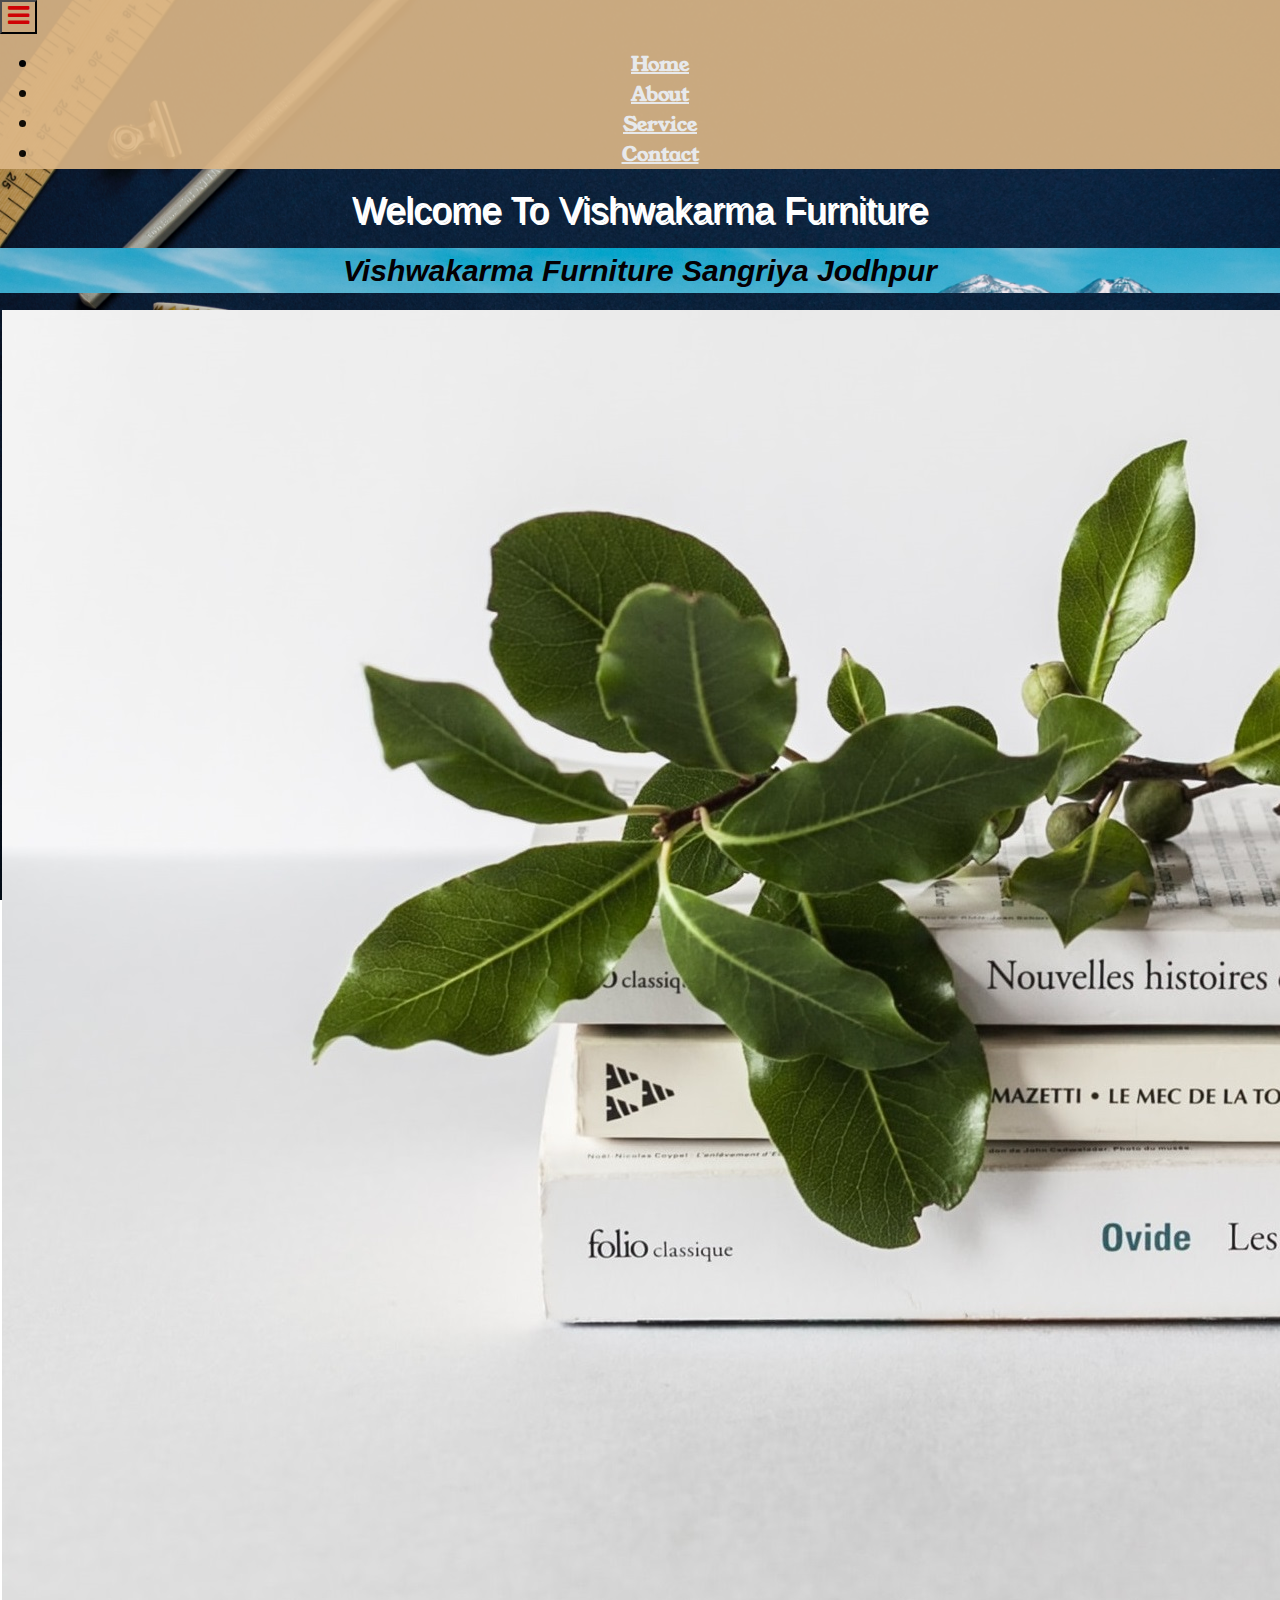
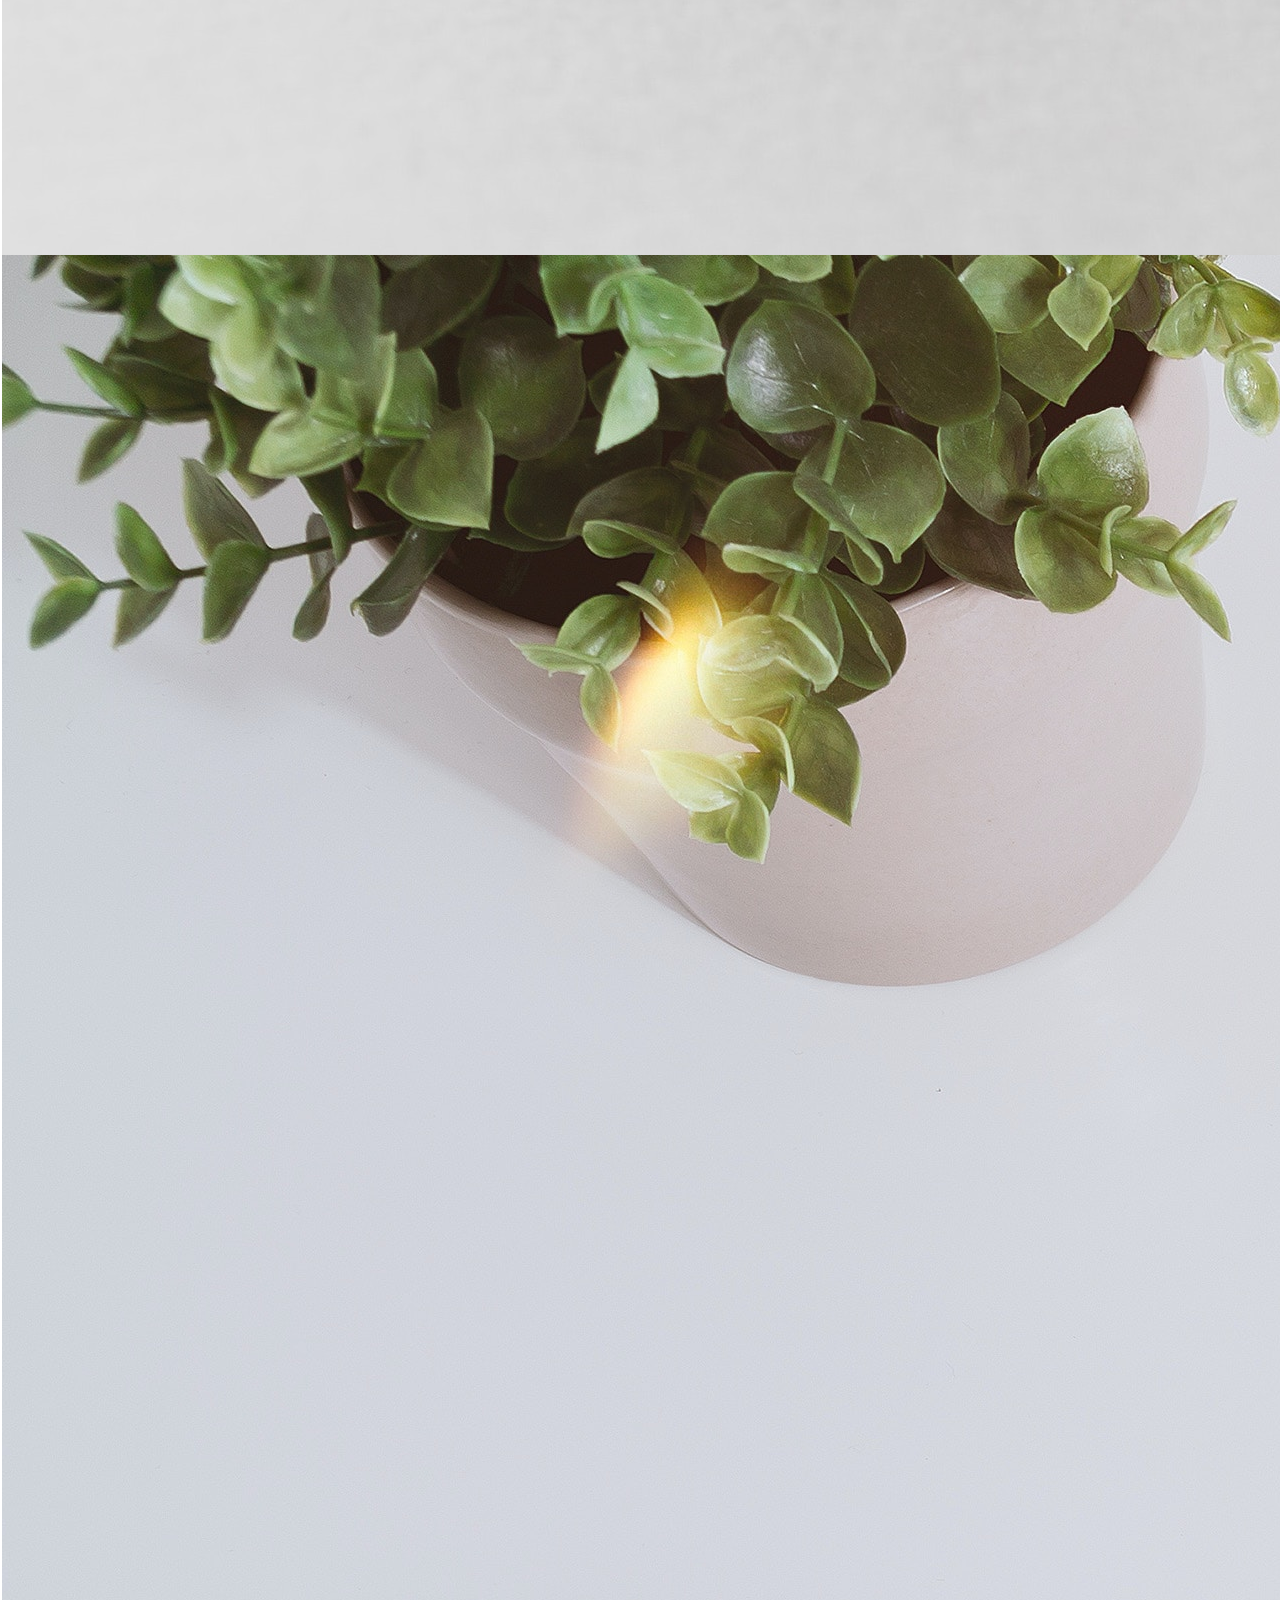
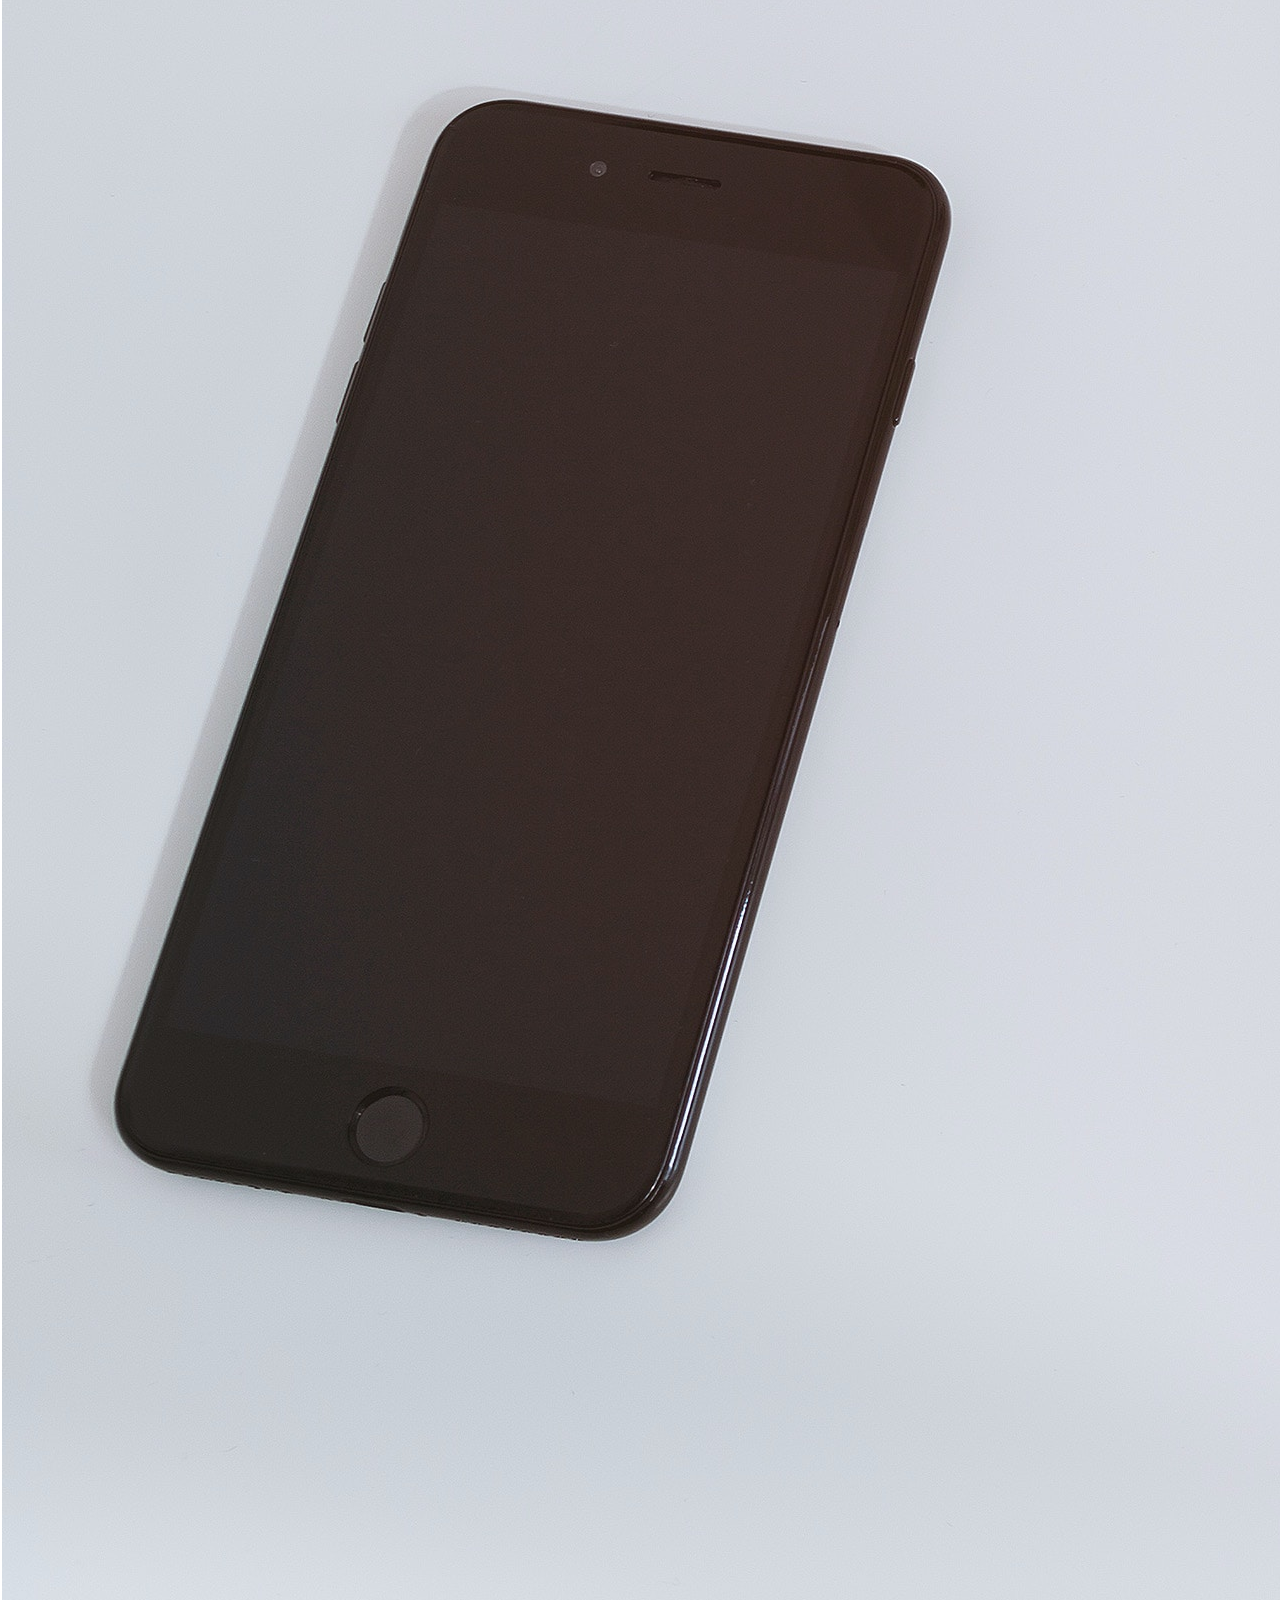
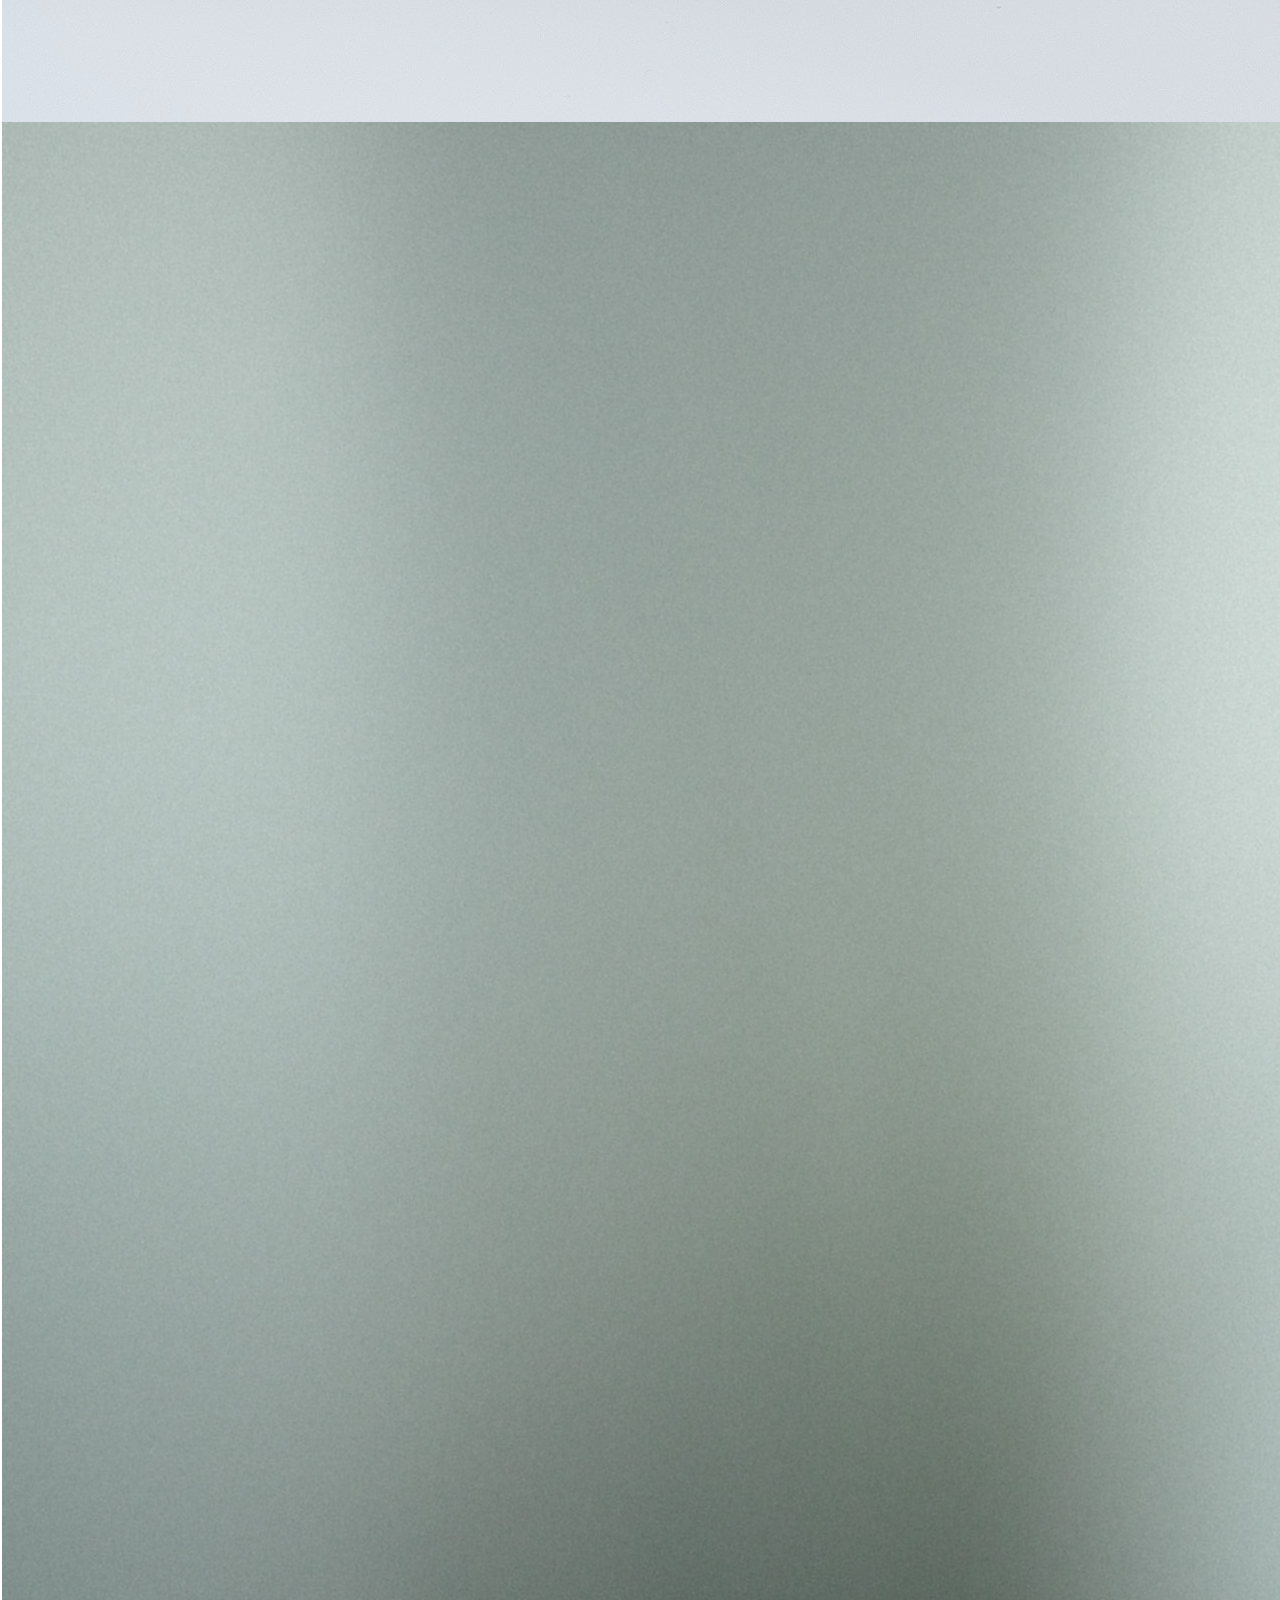
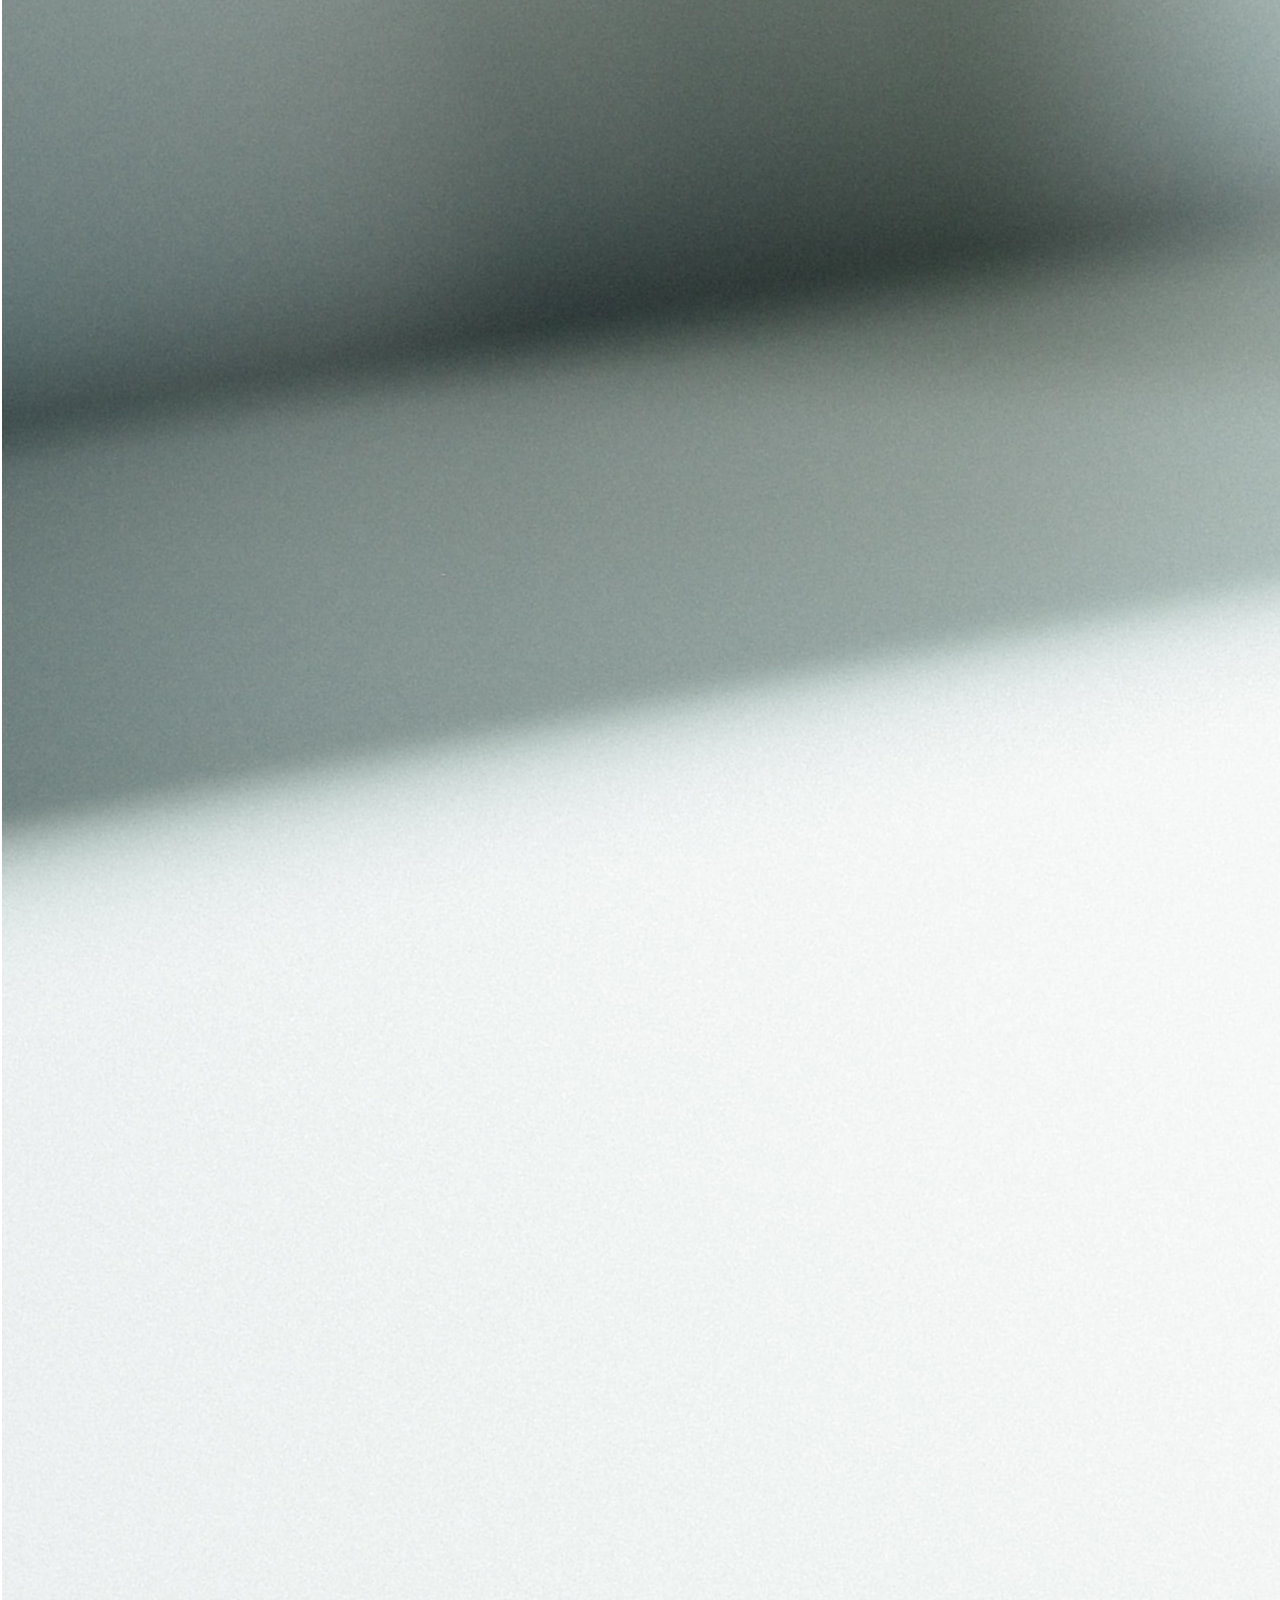
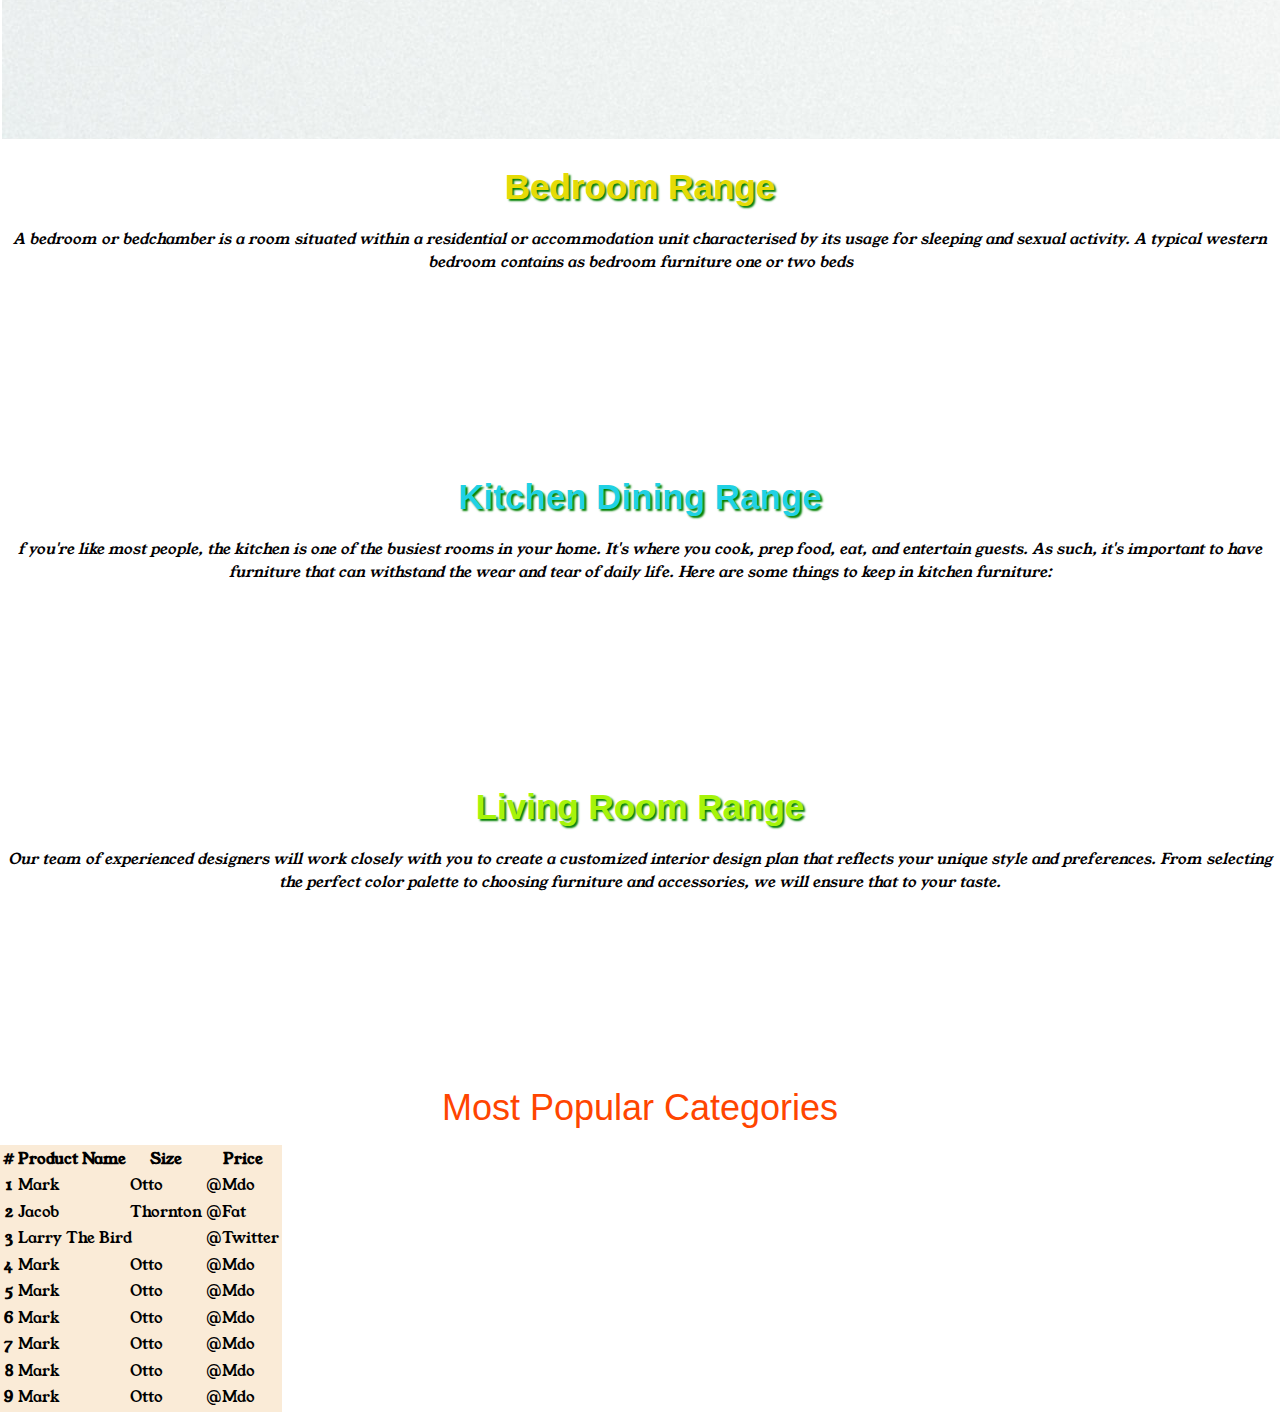
<file: cont.html>
<!doctype html>
<html lang="en">
  <head>
    <!-- Required meta tags -->
    <meta charset="utf-8">
    <meta name="viewport" content="width=device-width, initial-scale=1">

    <!-- Bootstrap CSS -->
    <link href="https://cdn.jsdelivr.net/npm/bootstrap@5.0.2/dist/css/bootstrap.min.css" rel="stylesheet" integrity="sha384-EVSTQN3/azprG1Anm3QDgpJLIm9Nao0Yz1ztcQTwFspd3yD65VohhpuuCOmLASjC" crossorigin="anonymous">
    <link rel="stylesheet" href="https://cdnjs.cloudflare.com/ajax/libs/font-awesome/4.7.0/css/font-awesome.min.css"> 
    <link rel="preconnect" href="https://fonts.googleapis.com">
<link rel="preconnect" href="https://fonts.gstatic.com" crossorigin>
<link href="https://fonts.googleapis.com/css2?family=Cantarell:ital@1&family=Oswald:wght@500&family=Playfair+Display:ital@0;1&family=Roboto+Condensed:ital,wght@1,300&family=Satisfy&family=Young+Serif&display=swap" rel="stylesheet">
<link rel="stylesheet" href="https://www.w3schools.com/w3css/4/w3.css">
<link rel="stylesheet" href="https://www.w3schools.com/lib/w3-colors-highway.css">
    <title>vishkarma</title>
    <style>
      body{
        background-image: url("joanna-kosinska-7ACuHoezUYk-unsplash.jpg");
        background-repeat: no-repeat;
        background-size: cover;
        background-attachment: fixed;
        /* animation: myAnim 2s ease 2s 1 alternate-reverse forwards; */
        margin: 0px;
        padding:0px;
        box-sizing: border-box;
        font-family: 'Cantarell', sans-serif;
font-family: 'Oswald', sans-serif;
font-family: 'Playfair Display', serif;
font-family: 'Roboto Condensed', sans-serif;
font-family: 'Satisfy', cursive;
font-family: 'Young Serif', serif;
      }
      @keyframes myAnim {
	0% {
		background-position: right bottom;
		background-size: 100%;
	}

	100% {
		background-position: right bottom;
		background-size: 150%;
	}
}
      .navbar{
        background-color:burlywood;
        opacity:0.9;
      }
      .nav-item{
        font-size:20px;
        font-weight: bold;
       
      }
      .nav-link{
        color:white;
        padding:5px;
      }
      .nav-link:hover{
        color: deeppink;
        transition:2s;
        scale:1.2;
      }
      ul li{
        text-transform: capitalize;
        text-align: center;
      }
      .fa{
        font-size:25px;
        color:rgb(229, 1, 1);
      }
      .navbar-toggler{
        color: burlywood;
        background-color: burlywood;
      }
      .second{
        color: aliceblue;
        padding: 2px;
        margin-top: 15px;
        overflow: hidden;
        margin-bottom: 10px;
       
      }
      .col-6{
        margin-top: 5px;
      }
      .no:hover{
        scale:1.1;
        transition: all ease 2s;
      }
      .two{
       background-image:url("diego-jimenez-A-NVHPka9Rk-unsplash.jpg");
       background-repeat: no-repeat;
       background-size:cover;
       background-attachment: fixed;
       text-align: center;
       }
       .one{
       background-image:url("nathan-fertig-FBXuXp57eM0-unsplash.jpg");
       background-repeat: no-repeat;
       background-size:cover;
       background-attachment: fixed;
       text-align: center;
       /* width: 100%; */
       height: 300px;
       
       }
       .to{
       background-image:url("rune-enstad-UXFJ-6Zj27M-unsplash.jpg");
       background-repeat: no-repeat;
       background-size:cover;
       background-attachment: fixed;
       text-align: center;
       /* width: 100%; */
       height: 300px;
       
       }
       .three{
       background-image:url("spacejoy-RqO6kwm4tZY-unsplash.jpg");
       background-repeat: no-repeat;
       background-size:cover;
       background-attachment: fixed;
       text-align: center;
       /* width: 100%; */
       height: 300px;
      
       }
      h2{
        position:;
        text-transform: capitalize;
        color: cornsilk;
        top: 5px;
      }
     .head{
      color: white;
      text-align: center;
      text-transform: capitalize;
      animation: myAnim 1s ease 0s 1 normal forwards;
      animation-duration: 5s;
     }
     @keyframes myAnim {
	0% {
		opacity: 0;
		transform: scale(0.6);
	}

	100% {
		opacity: 1;
		transform: scale(1);
	}
}
table{
  background-color: antiquewhite;
  margin-top: 10px;
  text-transform: capitalize;
}
tr:hover{
  background-color: aliceblue;
}
h1{
  text-align: center;
  color:#FF4500;
  text-shadow: 2px 2px  white;
  text-transform: capitalize;
}
.st{
  color:#e6db06;
  text-align: center;
  text-transform: capitalize;
  text-shadow:2px 2px 2px green;
  padding-top: 10px;
  font-weight: bolder;
  font-size: 35px;
  overflow: hidden;
}
.nd{
  color:#20d1e4;
  text-align: center;
  text-transform: capitalize;
  text-shadow:2px 2px 2px green;
  padding-top: 10px;
  font-weight: bolder;
  font-size: 35px;
}
.trd{
  color: rgb(166, 244, 10);
  text-align: center;
  text-transform: capitalize;
  text-shadow:2px 2px 2px green;
  padding-top: 10px;
  font-weight: bolder;
  font-size: 35px;
}
.top{
  font-style: italic;
  color: #040003;
  font-weight: bold;
}
p{
  color: rgb(2, 0, 2);
  font-style: oblique;
  background-color: transparent;
}
    </style>
  </head>
  <body>
    <nav class="navbar navbar-expand-lg ">
      <div class="container-fluid">
        <a class="navbar-brand" href="#"></a>
        <button class="navbar-toggler"  type="button" data-bs-toggle="collapse" data-bs-target="#navbarSupportedContent" aria-controls="navbarSupportedContent" aria-expanded="false" aria-label="Toggle navigation">
          <span class="navbar-toggler-icon"><i class="fa fa-bars" aria-hidden="true" ></i></span>
        </button>
        <div class="collapse navbar-collapse" id="navbarSupportedContent">
          <ul class="navbar-nav me-auto mb-2 mb-lg-0">
            <li class="nav-item justify-content-center">
              <a class="nav-link active" aria-current="page" href="#">Home</a>
            </li>
            <li class="nav-item">
              <a class="nav-link active" href="#">about</a>
            </li>
            <li class="nav-item">
              <a class="nav-link active" href="#">service</a>
            </li>
            <li class="nav-item">
              <a class="nav-link active" href="#">contact</a>
            </li>
           </ul>
        </div>
      </div>
    </nav>
    <div class="container-fluid">
      <div class="row"><h1 class="head w3-highway-red">welcome to vishwakarma furniture</h1></div>
    </div>
    <div class="container-fluid">
      <div class="row two">
        <h2 class="top"> vishwakarma furniture sangriya jodhpur</h2>
      </div>
      <div class="row second">
        <div class="col-lg-4 col-md-6 col-4"><img src="alex-lvrs-2zDw14yCYqk-unsplash.jpg" class="img-thumbnail img-fluid" alt="..." class="no">
        </div>
        <div class="col-lg-4 col-md-6 col-4"><img src="jeshoots-com-pUAM5hPaCRI-unsplash.jpg" class="img-thumbnail img-fluid" alt="..." class="no"></div>
        <div class="col-lg-4 col-md-6 col-4"><img src="dose-media-bU6JyhSI6zo-unsplash.jpg" class="img-thumbnail img-fluid" alt="..." class="no"></div>
      </div>
      
    </div>
    <div class="container-fluid">
      <div class="row one"><h2 class="st">bedroom range</h2>
      <p>A bedroom or bedchamber is a room situated within a residential or accommodation unit characterised by its usage for sleeping and sexual activity. A typical western bedroom contains as bedroom furniture one or two beds </p></div>
      <div class="row to"> <h2 class="nd">kitchen dining range </h2>
      <p>f you're like most people, the kitchen is one of the busiest rooms in your home. It's where you cook, prep food, eat, and entertain guests. As such, it's important to have furniture that can withstand the wear and tear of daily life. Here are some things to keep in  kitchen furniture:
      </p></div>
      <div class="row three"><h2 class="trd">living room range</h2>
      <p>Our team of experienced designers will work closely with you to create a customized interior design plan that reflects your unique style and preferences. From selecting the perfect color palette to choosing furniture and accessories, we will ensure that  to your taste.</p> </div>
    </div>
    <div class="container-fluid third">
      <div><h1>most popular categories</h1></div>
     <div class="row">
      <table class="table table-striped table-hover">
        <thead>
          <tr>
            <th scope="col">#</th>
            <th scope="col">product name</th>
            <th scope="col">size</th>
            <th scope="col">price</th>
          </tr>
        </thead>
        <tbody>
          <tr>
            <th scope="row">1</th>
            <td>Mark</td>
            <td>Otto</td>
            <td>@mdo</td>
          </tr>
          <tr>
            <th scope="row">2</th>
            <td>Jacob</td>
            <td>Thornton</td>
            <td>@fat</td>
          </tr>
          <tr>
            <th scope="row">3</th>
            <td colspan="2">Larry the Bird</td>
            <td>@twitter</td>
          </tr>
          <tr>
            <th scope="row">4</th>
            <td>Mark</td>
            <td>Otto</td>
            <td>@mdo</td>
          </tr>
          <tr>
            <th scope="row">5</th>
            <td>Mark</td>
            <td>Otto</td>
            <td>@mdo</td>
          </tr>
          <tr>
            <th scope="row">6</th>
            <td>Mark</td>
            <td>Otto</td>
            <td>@mdo</td>
          </tr>
          <tr>
            <th scope="row">7</th>
            <td>Mark</td>
            <td>Otto</td>
            <td>@mdo</td>
          </tr>
          <tr>
            <th scope="row">8</th>
            <td>Mark</td>
            <td>Otto</td>
            <td>@mdo</td>
          </tr>
          <tr>
            <th scope="row">9</th>
            <td>Mark</td>
            <td>Otto</td>
            <td>@mdo</td>
          </tr>
        </tbody>
      </table>
     </div>
    </div>

    <!-- Optional JavaScript; choose one of the two! -->

    <!-- Option 1: Bootstrap Bundle with Popper -->
    <script src="https://cdn.jsdelivr.net/npm/bootstrap@5.0.2/dist/js/bootstrap.bundle.min.js" integrity="sha384-MrcW6ZMFYlzcLA8Nl+NtUVF0sA7MsXsP1UyJoMp4YLEuNSfAP+JcXn/tWtIaxVXM" crossorigin="anonymous"></script>

    <!-- Option 2: Separate Popper and Bootstrap JS -->
    <!--
    <script src="https://cdn.jsdelivr.net/npm/@popperjs/core@2.9.2/dist/umd/popper.min.js" integrity="sha384-IQsoLXl5PILFhosVNubq5LC7Qb9DXgDA9i+tQ8Zj3iwWAwPtgFTxbJ8NT4GN1R8p" crossorigin="anonymous"></script>
    <script src="https://cdn.jsdelivr.net/npm/bootstrap@5.0.2/dist/js/bootstrap.min.js" integrity="sha384-cVKIPhGWiC2Al4u+LWgxfKTRIcfu0JTxR+EQDz/bgldoEyl4H0zUF0QKbrJ0EcQF" crossorigin="anonymous"></script>
    -->
  </body>
</html>
</file>
